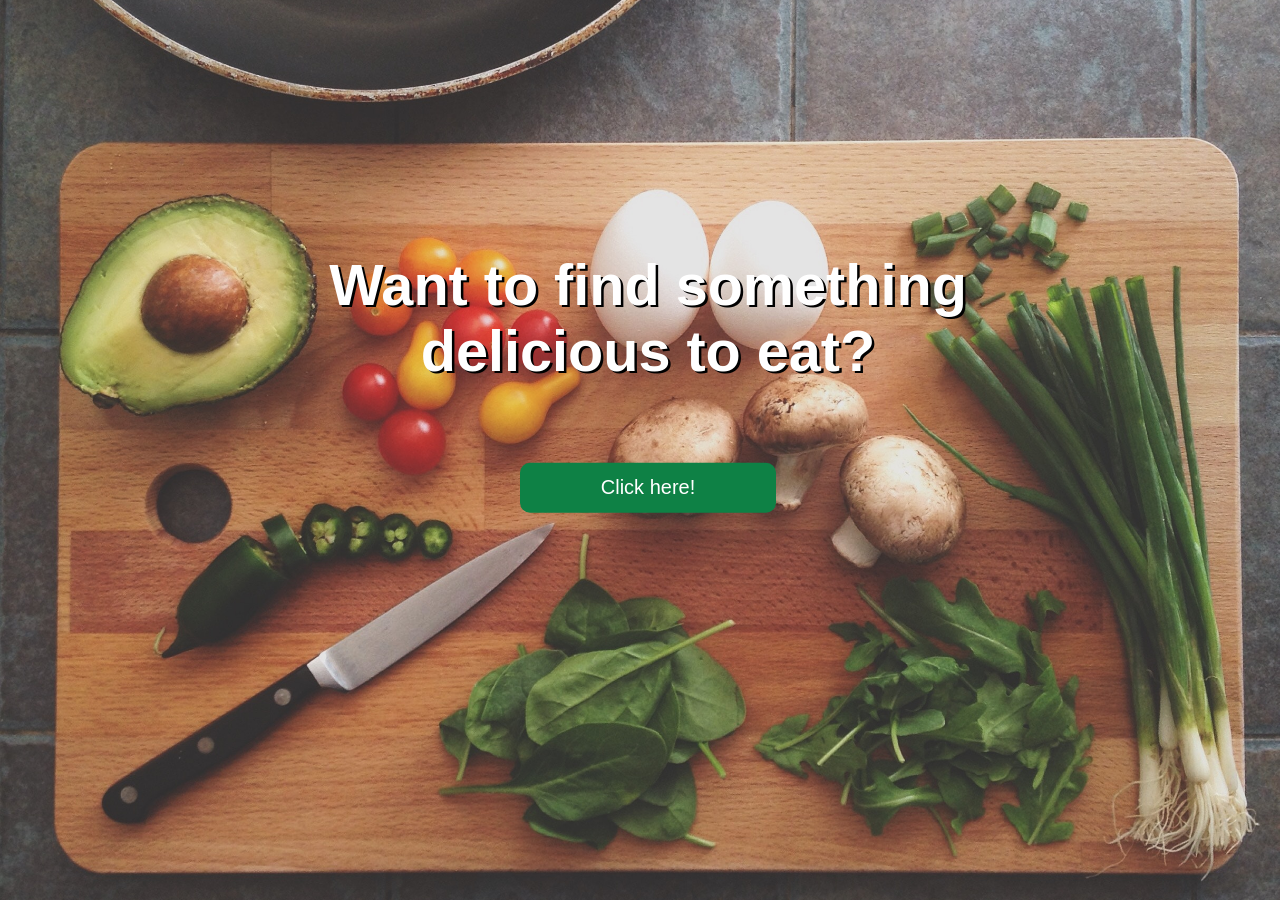
<file: index.html>
<!DOCTYPE html>
<html>
<head>
	<meta charset="utf-8">
    <meta name="viewport" content="width=device-width">
    <title>Recipe Depot</title>
    <script
      src="https://code.jquery.com/jquery-3.2.1.min.js"
      integrity="sha256-hwg4gsxgFZhOsEEamdOYGBf13FyQuiTwlAQgxVSNgt4="
      crossorigin="anonymous"></script>
    <link href="initial.css" rel="stylesheet" type="text/css" />
		<link rel="shortcut icon" href="public/chefIcon.jpg">
</head>
<body>
  <div class="outerDiv">
    <div class="getStarted">
      <p>Want to find something<br>delicious to eat?<p>
      <a href="main.html">
        <button class="iconSearch">Click here!</button>
      </a>
    </div>
  </div>
</body>
</html>
</file>
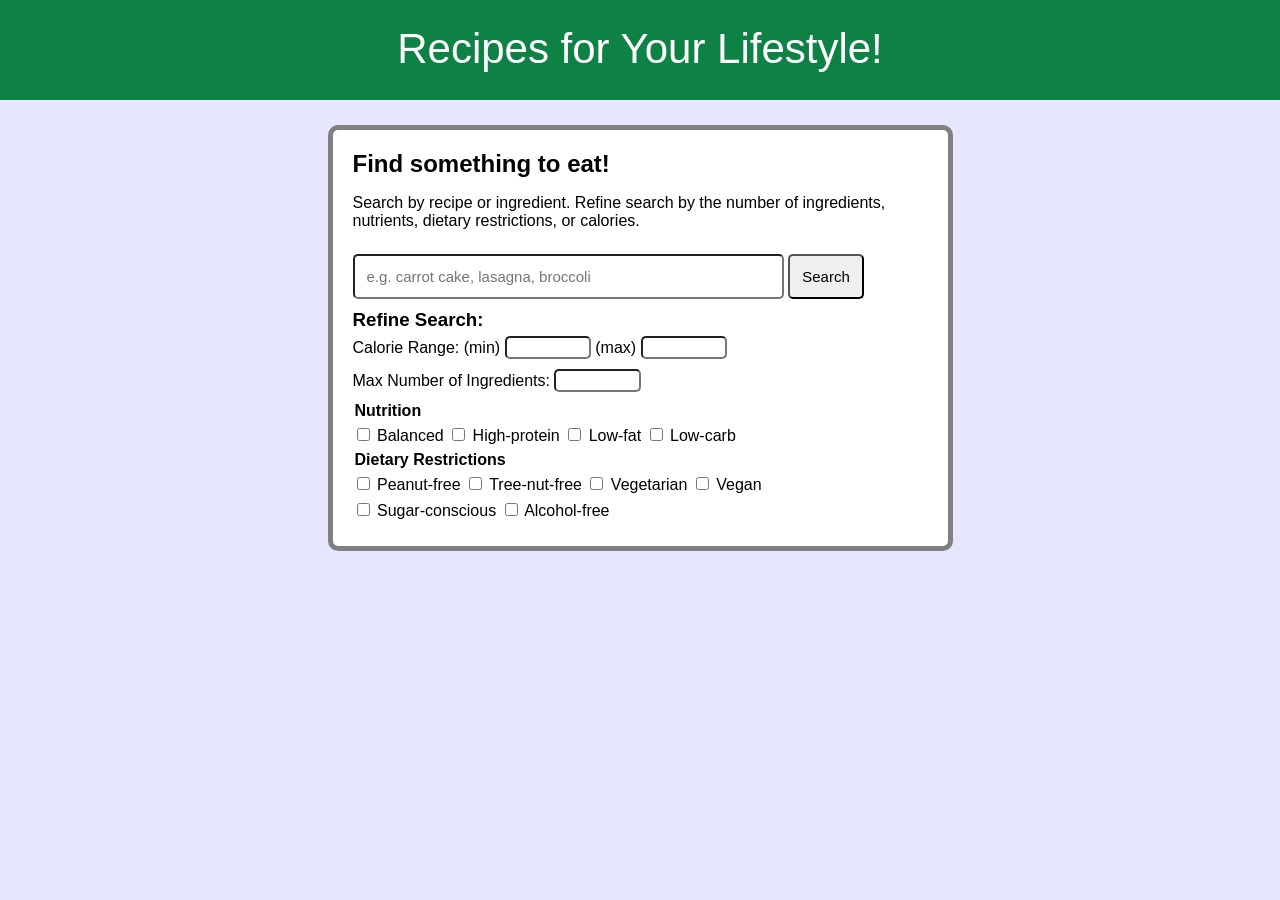
<file: main.html>
<!DOCTYPE html>
<html lang="en">
    <head>
        <meta charset="utf-8">
        <meta name="viewport" content="width=device-width">
        <title>Recipe Depot</title>
        <link href="font-awesome-4.7.0/css/font-awesome.min.css" rel="stylesheet" type="text/css" />
        <link href="main.css" rel="stylesheet" type="text/css" />
        <link rel="stylesheet" type="text/css" href="float-grid.css">
        <link rel="shortcut icon" href="public/chefIcon.jpg">
    </head>
    <body>
      <header>
        <i class="fa fa-arrow-circle-o-left fa-lg returnSearch"></i>
        <span>Recipes for Your Lifestyle!</span>
      </header>
      <main role="main" class="mainSearchPage">
        <div class="instrucSearchBlock">
          <section class="APIdesc">
            <h1>Find something to eat!</h1>
            <p>Search by recipe or ingredient.  Refine search by the number of ingredients, nutrients, dietary restrictions, or calories.</p>
          </section>

          <section class="searchForm">
            <form action="#" class="js-search-form">
              <p class="error">
              </p>
              <label for="query"></label>
              <input type="text" class="js-query" id="query" name="query" title="Recipe Search" placeholder="e.g. carrot cake, lasagna, broccoli">
              <button type="submit" class="qSubmit">Search</button>
              <h3>Refine Search:</h3>
              <label for="calRange">Calorie Range:</label>
              (min)
              <input type="text" name="calRange" class="low"> (max)
              <input type="text" name="calRange" class="high"></input>
              <br>
              <label for="numIng">Max Number of Ingredients:</label>
              <input type="text" name="numIng" class="numIng">
              <fieldset class="diet">
                <legend>Nutrition</legend>
                <input type="checkbox" name="diet" value="balanced">
                <label for="diet">Balanced</label>
                <input type="checkbox" name="diet" value="high-protein">
                <label for="diet">High-protein</label>
                <input type="checkbox" name="diet" value="low-fat">
                <label for="diet">Low-fat</label>
                <input type="checkbox" name="diet" value="low-carb">
                <label for="diet">Low-carb</label>
              </fieldset>
              <fieldset class="allergy">
                <legend>Dietary Restrictions</legend>
                <input type="checkbox" name="allergy" value="peanut-free">
                <label for="allergy">Peanut-free</label>
                <input type="checkbox" name="allergy" value="tree-nut-free">
                <label for="allergy">Tree-nut-free</label>
                <input type="checkbox" name="allergy" value="vegetarian">
                <label for="allergy">Vegetarian</label>
                <input type="checkbox" name="allergy" value="vegan">
                <label for="allergy">Vegan</label>
                <br>
                <input type="checkbox" name="allergy" value="sugar-conscious">
                <label for="allergy">Sugar-conscious</label>
                <input type="checkbox" name="allergy" value="alcohol-free">
                <label for="allergy">Alcohol-free</label>
              </fieldset>
            </form>
          </section>
      </div>

      <div class="searchInfo">
        <div class="searchParameters">
        </div>
        <div class="buttons">
          <div class="newSearch">
          </div>
        </div>
      </div>
      <div class="js-search-results">
      </div>
      <div class="oneResult">
        <div class="row">
          <div class="recipeInfo col-2">
          </div>
          <div class="col-2">
            <div class="prep">
            </div>
            <div class="nutrition">
            </div>
          </div>
        </div>
        <div class="row">
          <div class="servings col-1">
          </div>
        </div>
      </div>
    </main>
    <script
        src="https://code.jquery.com/jquery-3.2.1.min.js"
        integrity="sha256-hwg4gsxgFZhOsEEamdOYGBf13FyQuiTwlAQgxVSNgt4="
        crossorigin="anonymous">
    </script>
    <script src="app.js"></script>
  </body>
</html>
</file>
<file: initial.css>
html {
  background: url("public/katie-smith-104748-unsplash.jpg") no-repeat center center fixed;
  -webkit-background-size: cover;
  -moz-background-size: cover;
  -o-background-size: cover;
  background-size: cover;
}

.iconSearch {
  width: 20%;
  height: 50px;
  background-color: #0E8145;
  border-style: none;
  border-radius: 10px;
  color: white;
  font-size: 3.1vw;
  margin-top: 20px;
}

.iconSearch:hover {
  cursor: pointer;
}

.getStarted {
	color: white;
	font-weight: 600;
	text-shadow: 2.5px 2.5px black;
	font-size: 32px;
	font-family: "Helvetica";
	text-align: center;
	position: absolute;
	top: 37%;
	transform: translateY(-37%);
  width: 100%;
}

a {
	text-decoration: none;
	color: white;
}

@media only screen and (min-width: 640px) {
  .getStarted {
    font-size: 4.5vw;
  }

  .iconSearch {
    font-size: 20px;
  }
}
</file>
<file: main.css>
* {
	box-sizing: border-box;
}

.navBut {
	display: inline-block;
}

body {
	margin: 0;
	font-family: "Helvetica";
	background-color: #e6e6ff;
}

main {
	margin:	15px;
	position: relative;
	top: 110px;
}

header {
	color: white;
	background-color: #0E8145;
	text-align: center;
	left: 0;
	right: 0;
	top: 0;
	height: 13vh;
	font-size: 7vw;
	padding-top: 25px;
	position: fixed;
	z-index: 1000;
}

.recInfo {
	text-align: center;
}

h1, h3, h2 {
	margin-top: 0;
	margin-bottom: 5px;
}

.error {
	color: red;
	font-size: 24px;
	font-weight: 700;
}

h4 {
	margin-bottom: 10px;
}

.instrucSearchBlock, .searchInfo {
	background-color: white;
	border:	5px solid gray;
	border-radius: 10px;
	padding: 20px;
	margin-bottom: 50px;
	min-width: 275px;
}

.searchInfo {
	display: none;
	text-decoration: none;
	min-width: 365px;
}

.returnSearch {
	display: none;
	cursor: pointer;
	float: left;
	margin-left: 15px;
}

.bull {
	list-style: none;
	margin-top: 8px;
	padding-left: 1.5em;
  background-image: url('https://upload.wikimedia.org/wikipedia/commons/thumb/1/15/Triskele-hollow-triangle.svg/1000px-Triskele-hollow-triangle.svg.png');
  background-size: 1em;
  background-repeat: no-repeat;
}

ul {
	padding-left: 0;
}

.buttons {
	text-align: center;
	width: 100%;
	height: 50px;
}

.recipeLabel {
	margin-top: 10px;
	margin-bottom: 10px;
}

.recipeSpecs {
	margin-bottom: 10px;
}

.advSearch {
	font-weight: 700;
	margin-bottom: 8px;
	font-size: 20px;
	text-decoration: underline;
}

.searchTerm {
	text-align: center;
}

hr {
	height: 10px;
	border: 0;
	box-shadow: 0 15px 15px -15px #8c8b8b inset;
}

input {
	margin-bottom: 10px;
	font-size: 15px;
}

fieldset {
	border: none;
	padding: 0;
	margin: 0;
}

#query {
	padding: 12px 12px;
	width: 75%;
	border-radius: 5px;
}

.low, .high, .numIng {
	width: 15%;
	border-radius: 5px;
}

.qSubmit {
	padding: 12px 12px;
	border-radius: 5px;
	font-size: 15px;
	cursor: pointer;
}

legend {
	font-weight: 700;
	margin-bottom: 5px;
}

.imgResult, .recipeLabel {
	cursor: pointer;
}

.resRecipe {
	text-align: center;
	min-width: 250px;
}

.instrucBut{
	border: 1px solid #999;
	line-height: 36px;
  border-color: #BFBFBF;
  padding: 10px;
  background: linear-gradient(to bottom, #f7f7f7 0%, #ededed 100%);
  border-radius: 5px;
  -moz-border-radius: 5px;
  text-decoration: none;
  color: black;
}

a:visited {
  color: #0E8145;
}

a:hover {
  color: #0E8145;
  border-color: #0E8145;
}

.newSearchBut {
	padding: 12px 12px;
	width: 40%;
	border-radius: 5px;
	font-size: 15px;
	cursor: pointer;
}
</file>
<file: float-grid.css>
@media only screen and (min-width: 640px) {
	.col-2 {
		width: 50%;
	}

  header {
    font-size: 42px;
    height: 100px;
  }

  .instrucSearchBlock {
    margin-left: 25%;
    margin-right: 25%;
  }

  .searchInfo {
    margin-left: 33.3%;
    margin-right: 33.3%;
  }
}

.row {
  max-width: 1000px;
  padding-left: 20px;
  padding-right: 20px;
  margin: 0 auto;
  min-width: 300px;
}

/* Clearfix */
.row::before,
.row::after {
  display: table;
  content: '';
}

.row::after {
  clear: both;
}

.col-2 {
  float: left;
  padding-left: 1.04166666%;
  padding-right: 1.04166666%;
}
</file>
